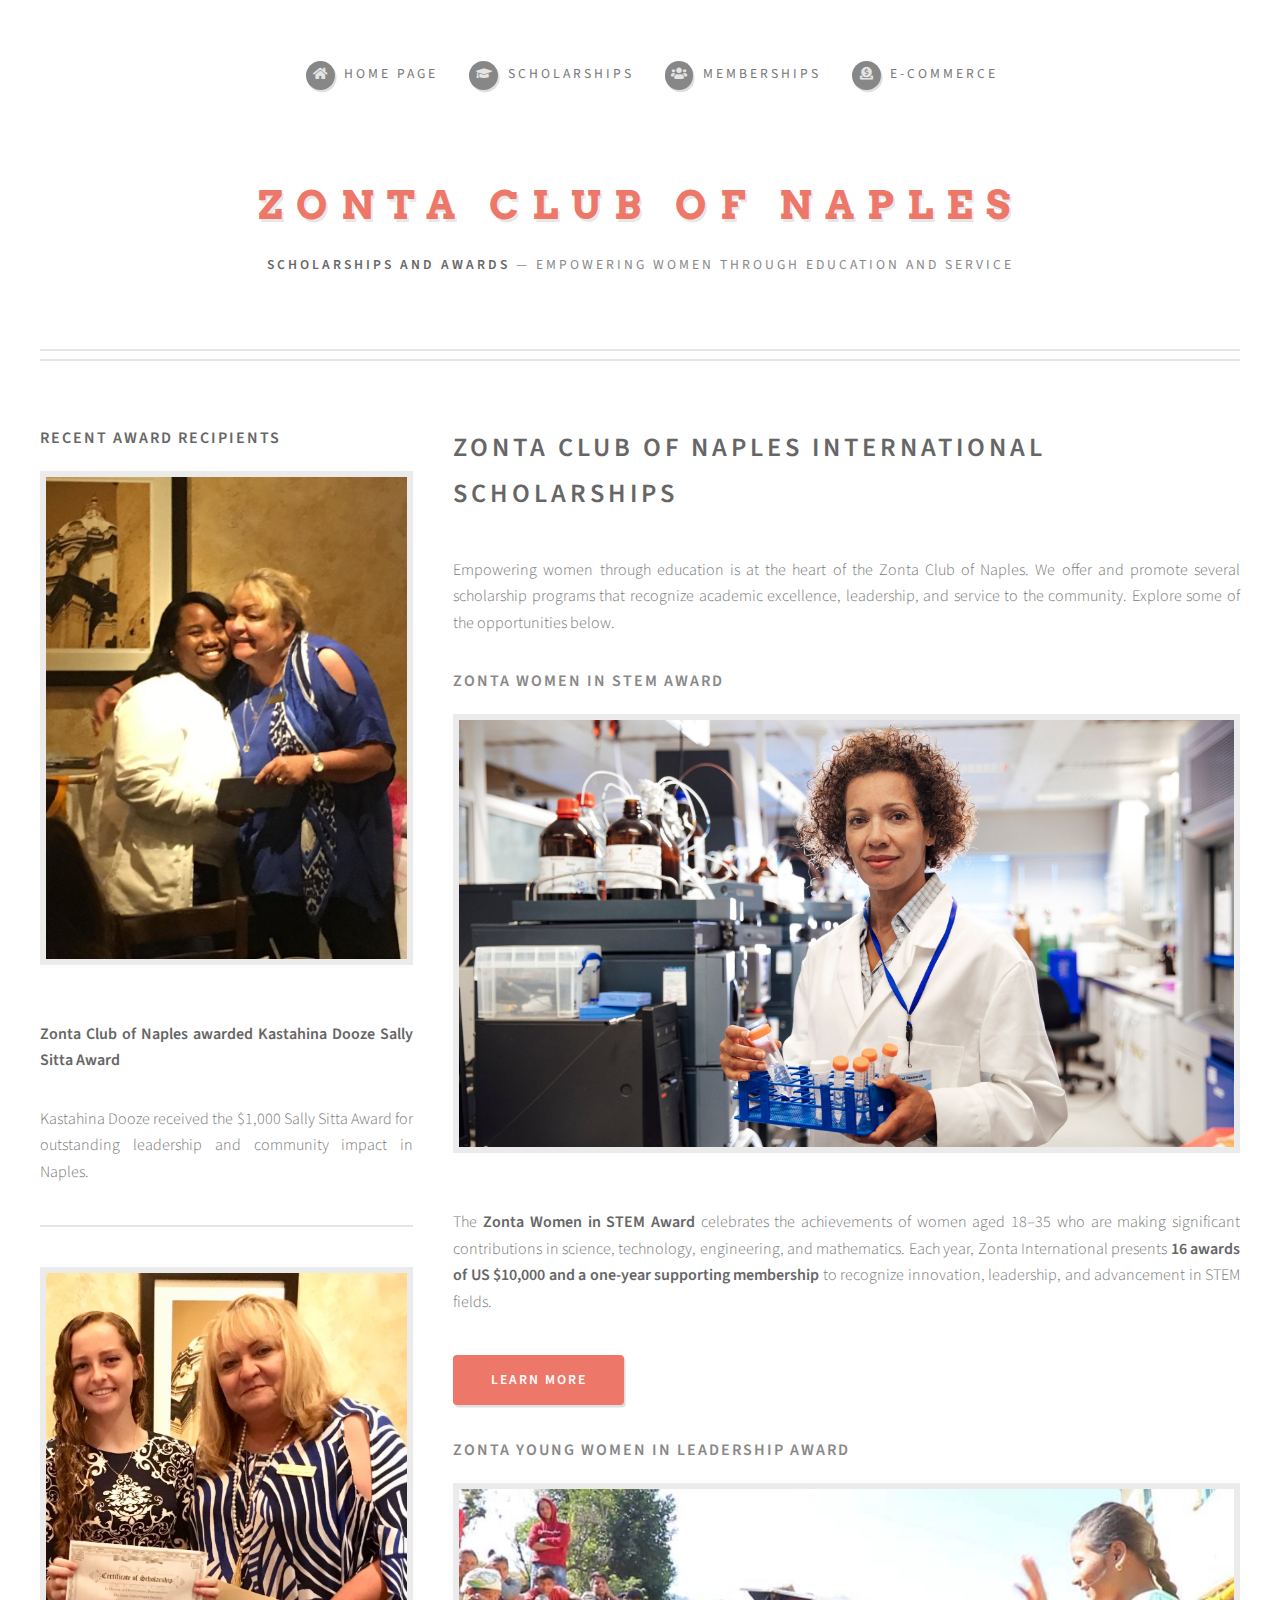
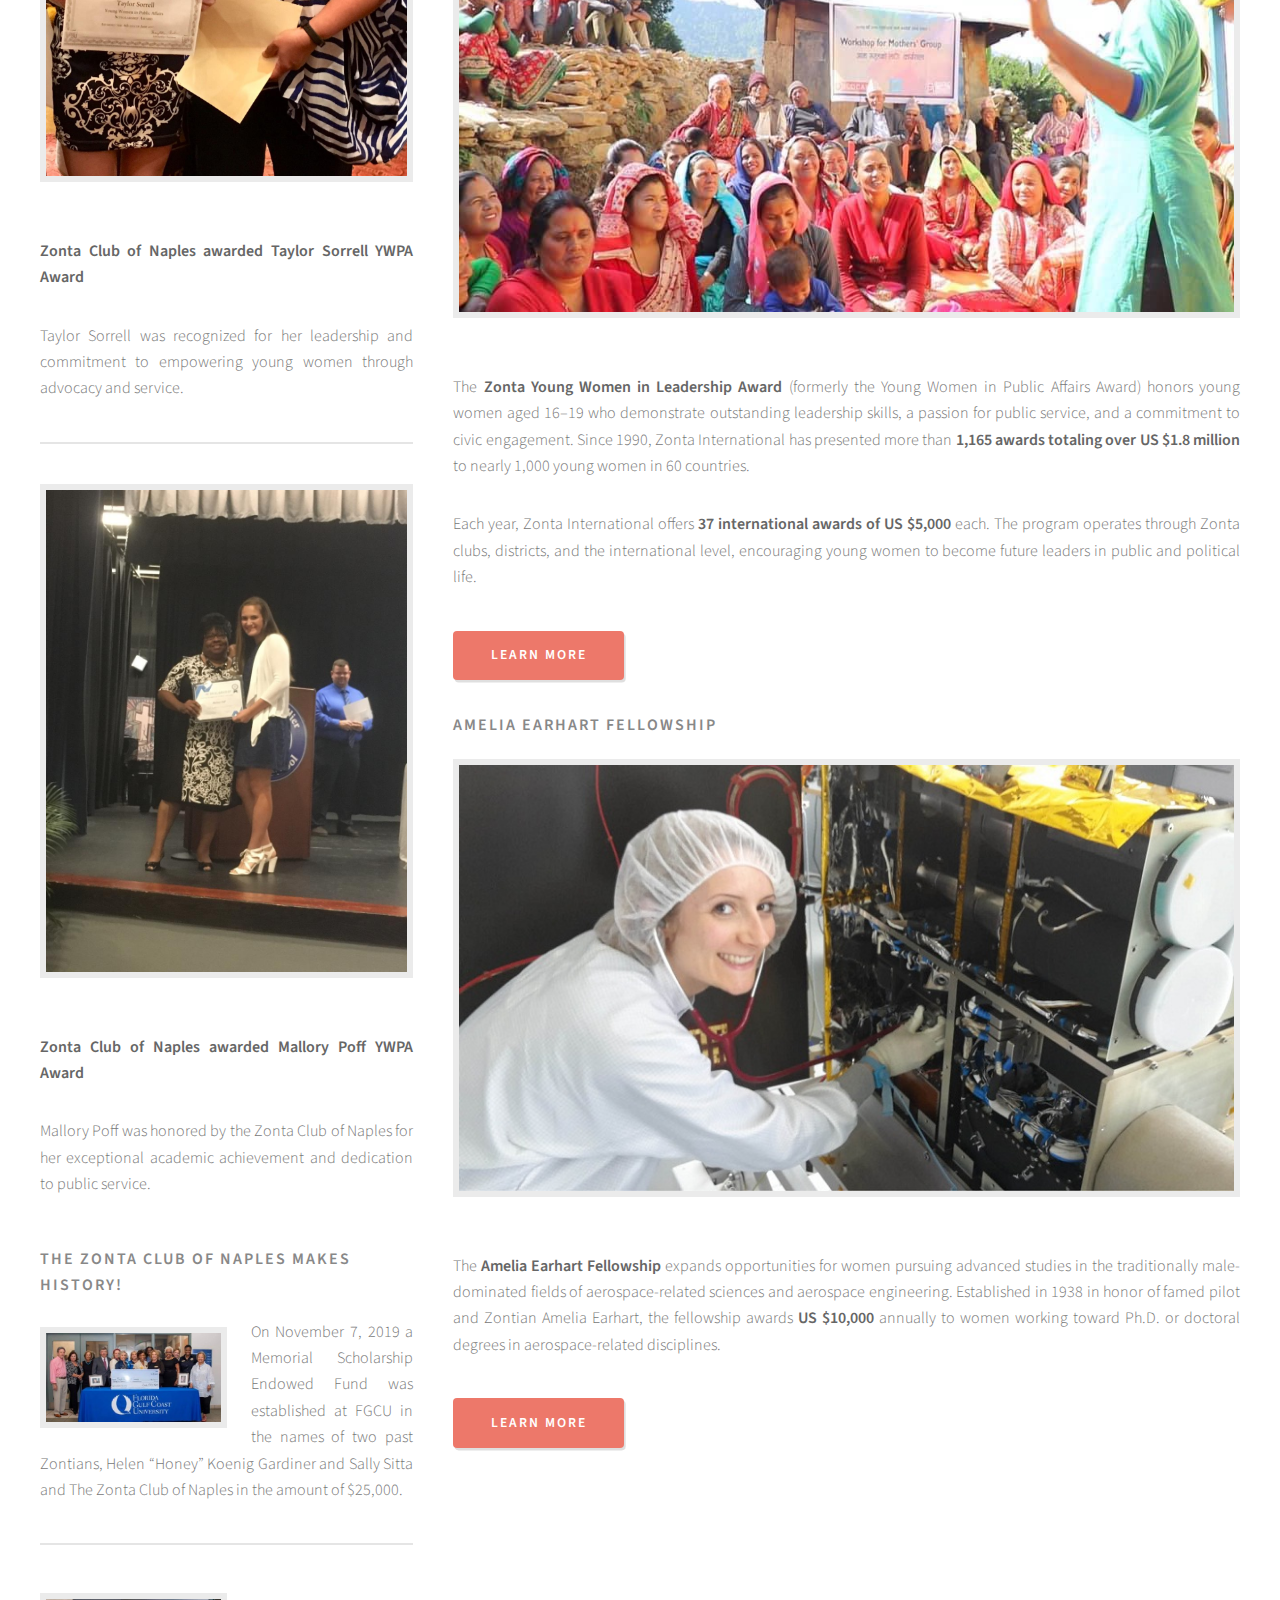
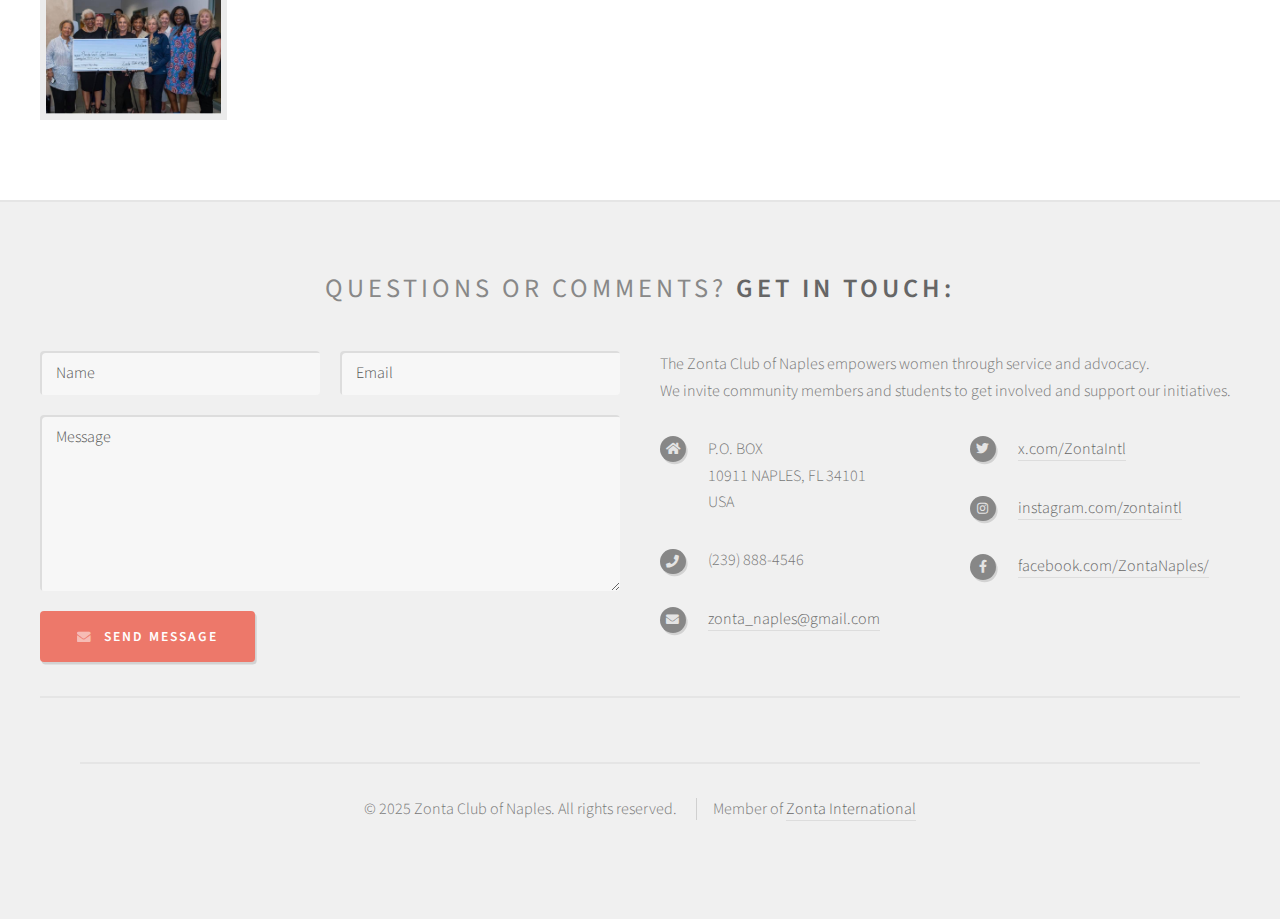
<file: html5up-strongly-typed/left-sidebar copy.html>
<!DOCTYPE HTML>
<!--
	Strongly Typed by HTML5 UP
	html5up.net | @ajlkn
	Free for personal and commercial use under the CCA 3.0 license (html5up.net/license)
-->
<html>

<head>
	<title>Zonta Club of Naples - Scholarships</title>
	<meta charset="utf-8" />
	<meta name="viewport" content="width=device-width, initial-scale=1, user-scalable=no" />
	<link rel="stylesheet" href="assets/css/main.css" />
</head>

<body class="left-sidebar is-preload">
	<div id="page-wrapper">

		<!-- Header -->
		<section id="header">
			<div class="container">

				<!-- Logo -->
				<h1 id="logo"><a href="index.html">Zonta Club of Naples</a></h1>
				<p><strong>Scholarships and Awards</strong> — Empowering Women Through Education and Service</p>

				<!-- Nav -->
				<nav id="nav">
					<ul>
						<li><a class="icon solid fa-home" href="index.html"><span>Home Page</span></a></li>
						<li><a class="icon solid fa-graduation-cap" href="left-sidebar.html"><span>Scholarships</span></a></li>
						<li><a class="icon solid fa-users" href="right-sidebar.html"><span>Memberships</span></a></li>
						<li><a class="icon solid fa-donate" href="no-sidebar.html"><span>E-Commerce</span></a></li>
					</ul>
				</nav>

			</div>
		</section>

		<!-- Main -->
		<section id="main">
			<div class="container">
				<div class="row">

					<!-- Sidebar -->
					<div id="sidebar" class="col-4 col-12-medium">

						<!-- Excerpts -->
						<section>
							<ul class="divided">
								<!-- Recent Award Recipients -->
								<!-- Excerpts -->
								<section>
									<header>
										<h3><strong>Recent Award Recipients</strong></h3>
									</header>

									<ul class="divided">

										<!-- Recipient 1 -->
										<li>
											<article class="box excerpt" style="text-align: center;">
												<a href="#" class="image featured">
													<img src="doozeSitta.jpg"
														alt="Kastahina Dooze Sally Sitta Award" />
												</a>
												<p><strong>Zonta Club of Naples awarded Kastahina Dooze Sally Sitta
														Award</strong></p>
												<p>Kastahina Dooze received the $1,000 Sally Sitta Award for outstanding
													leadership and community impact in Naples.</p>
											</article>
										</li>

										<!-- Recipient 2 -->
										<li>
											<article class="box excerpt" style="text-align: center;">
												<a href="#" class="image featured">
													<img src="taylorSorrellYPWA.jpeg"
														alt="Taylor Sorrell YWPA Award" />
												</a>
												<p><strong>Zonta Club of Naples awarded Taylor Sorrell YWPA
														Award</strong></p>
												<p>Taylor Sorrell was recognized for her leadership and commitment to
													empowering young women through advocacy and service.</p>
											</article>
										</li>

										<!-- Recipient 3 -->
										<li>
											<article class="box excerpt" style="text-align: center;">
												<a href="#" class="image featured">
													<img src="poffYPWA.jpg"
														alt="Mallory Poff YWPA Award" />
												</a>
												<p><strong>Zonta Club of Naples awarded Mallory Poff YWPA Award</strong>
												</p>
												<p>Mallory Poff was honored by the Zonta Club of Naples for her
													exceptional academic achievement and dedication to public service.
												</p>
											</article>
										</li>

									</ul>
								</section>

								<!-- Highlights -->
								<section>
									<ul class="divided">
										<li>
											<article class="box highlight">
												<header>
													<h3>THE ZONTA CLUB OF NAPLES MAKES HISTORY!</h3>
												</header>
												<a href="#" class="image left">
													<img src="fgcuTable.jpeg" />
												</a>
												<p>On November 7, 2019 a Memorial Scholarship Endowed Fund was
													established at FGCU in the names of two past Zontians, Helen “Honey”
													Koenig Gardiner and Sally Sitta and The Zonta Club of Naples in the
													amount of $25,000.</p>
											</article>
										</li>

										<li>
											<article class="box highlight">
												<a href="#" class="image left">
													<img src="fgcuCheck.jpeg"
														alt="Zonta FGCU Check Presentation" />
												</a>
											</article>
										</li>
									</ul>
								</section>


					</div>

					<!-- Content -->
					<div id="content" class="col-8 col-12-medium imp-medium">

						<!-- Post -->
						<article class="box post">
							<header>
								<h2><strong>Zonta Club of Naples International Scholarships</strong></h2>
							</header>

							<p>
								Empowering women through education is at the heart of the Zonta Club of Naples.
								We offer and promote several scholarship programs that recognize academic excellence,
								leadership, and service to the community. Explore some of the opportunities below.
							</p>

							<h3>Zonta Women in STEM Award</h3>
							<span class="image featured"><img src="WomenInSTEM.jpg"
									alt="Zonta Women in STEM Award" /></span>
							<p>The <strong>Zonta Women in STEM Award</strong> celebrates the achievements of women aged
								18–35 who are
								making significant contributions in science, technology, engineering, and mathematics.
								Each year, Zonta International presents <strong>16 awards of US $10,000 and a one-year
									supporting membership</strong> to recognize innovation, leadership, and advancement
								in STEM
								fields.</p>

							<ul class="actions">
								<li>
									<a href="https://www.zonta.org/Web/Web/Programs/Education/Zonta_Women_in_STEM_Award.aspx"
										class="button">
										Learn More
									</a>
								</li>
							</ul>


							<h3>Zonta Young Women in Leadership Award</h3>
							<span class="image featured"><img src="zontaLeadership.jpg"
									alt="Zonta Young Women in Leadership Award" /></span>
							<p>
								The <strong>Zonta Young Women in Leadership Award</strong> (formerly the Young Women in
								Public Affairs Award)
								honors young women aged 16–19 who demonstrate outstanding leadership skills, a passion
								for public service,
								and a commitment to civic engagement. Since 1990, Zonta International has presented more
								than
								<strong>1,165 awards totaling over US $1.8 million</strong> to nearly 1,000 young women
								in 60 countries.
							</p>
							<p>
								Each year, Zonta International offers <strong>37 international awards of US
									$5,000</strong> each. The program
								operates through Zonta clubs, districts, and the international level, encouraging young
								women to become
								future leaders in public and political life.
							</p>

							<ul class="actions">
								<li>
									<a href="https://www.zonta.org/Web/Web/Programs/Education/Zonta_Young_Women_in_Leadership_Award.aspx"
										class="button">
										Learn More
									</a>
								</li>
							</ul>

							<!-- Amelia Earhart Fellowship -->
							<h3>Amelia Earhart Fellowship</h3>
							<span class="image featured">
								<img src="ameliaAmelia.jpg" alt="Amelia Earhart Fellowship"
									style="max-width:auto; height:auto; display:block; margin:0 auto;" />

							</span>
							<p>
								The <strong>Amelia Earhart Fellowship</strong> expands opportunities for women pursuing
								advanced studies
								in the traditionally male-dominated fields of aerospace-related sciences and aerospace
								engineering.
								Established in 1938 in honor of famed pilot and Zontian Amelia Earhart, the fellowship
								awards
								<strong>US $10,000</strong> annually to women working toward Ph.D. or doctoral degrees
								in aerospace-related disciplines.
							</p>
							<ul class="actions">
								<li>
									<a href="https://www.zonta.org/Web/Web/Programs/Education/Amelia_Earhart_Fellowship.aspx"
										class="button">
										Learn More
									</a>
								</li>
							</ul>

						</article>

					</div>

				</div>
			</div>
		</section>

		<!-- Footer -->
		<section id="footer">
			<div class="container">
				<header>
					<h2>Questions or comments? <strong>Get in touch:</strong></h2>
				</header>
				<div class="row">
					<div class="col-6 col-12-medium">
						<section>
							<form method="post" action="#">
								<div class="row gtr-50">
									<div class="col-6 col-12-small">
										<input name="name" placeholder="Name" type="text" />
									</div>
									<div class="col-6 col-12-small">
										<input name="email" placeholder="Email" type="text" />
									</div>
									<div class="col-12">
										<textarea name="message" placeholder="Message"></textarea>
									</div>
									<div class="col-12">
										<a href="#" class="form-button-submit button icon solid fa-envelope">Send
											Message</a>
									</div>
								</div>
							</form>
						</section>
					</div>
					<div class="col-6 col-12-medium">
						<section>
							<p>
								The Zonta Club of Naples empowers women through service and advocacy.<br>
								We invite community members and students to get involved and support our initiatives.
							</p>



							<div class="row">
								<div class="col-6 col-12-small">
									<ul class="icons">
										<li class="icon solid fa-home">
											P.O. BOX<br />
											10911 NAPLES, FL 34101<br />
											USA
										</li>
										<li class="icon solid fa-phone">
											(239) 888-4546
										</li>
										<li class="icon solid fa-envelope">
											<a href="mailto:zonta_naples@gmail.com">zonta_naples@gmail.com</a>
										</li>
									</ul>
								</div>
								<div class="col-6 col-12-small">
									<ul class="icons">
										<li class="icon brands fa-twitter">
											<a href="https://x.com/ZontaIntl" target="_blank">x.com/ZontaIntl</a>
										</li>
										<li class="icon brands fa-instagram">
											<a href="https://instagram.com/zontaintl"
												target="_blank">instagram.com/zontaintl</a>
										</li>
										<li class="icon brands fa-facebook-f">
											<a href="https://facebook.com/ZontaNaples/"
												target="_blank">facebook.com/ZontaNaples/</a>
										</li>
									</ul>
								</div>
							</div>
						</section>
					</div>
				</div>
			</div>
			<div id="copyright" class="container">
				<ul class="links">
					<div id="copyright" class="container">
						<ul class="links">
							<li>&copy; 2025 Zonta Club of Naples. All rights reserved.</li>
							<li>Member of <a href="https://zonta.org" target="_blank">Zonta International</a></li>
						</ul>
					</div>

				</ul>
			</div>
		</section>

	</div>

	<!-- Scripts -->
	<script src="assets/js/jquery.min.js"></script>
	<script src="assets/js/jquery.dropotron.min.js"></script>
	<script src="assets/js/browser.min.js"></script>
	<script src="assets/js/breakpoints.min.js"></script>
	<script src="assets/js/util.js"></script>
	<script src="assets/js/main.js"></script>

</body>

</html>
</file>
<file: html5up-strongly-typed/assets/css/main.css>
@import url("fontawesome-all.min.css");
@import url("https://fonts.googleapis.com/css?family=Source+Sans+Pro:300,400,600|Arvo:700");

/*
	Strongly Typed by HTML5 UP
	html5up.net | @ajlkn
	Free for personal and commercial use under the CCA 3.0 license (html5up.net/license)
*/

html, body, div, span, applet, object,
iframe, h1, h2, h3, h4, h5, h6, p, blockquote,
pre, a, abbr, acronym, address, big, cite,
code, del, dfn, em, img, ins, kbd, q, s, samp,
small, strike, strong, sub, sup, tt, var, b,
u, i, center, dl, dt, dd, ol, ul, li, fieldset,
form, label, legend, table, caption, tbody,
tfoot, thead, tr, th, td, article, aside,
canvas, details, embed, figure, figcaption,
footer, header, hgroup, menu, nav, output, ruby,
section, summary, time, mark, audio, video {
	margin: 0;
	padding: 0;
	border: 0;
	font-size: 100%;
	font: inherit;
	vertical-align: baseline;}

article, aside, details, figcaption, figure,
footer, header, hgroup, menu, nav, section {
	display: block;}

body {
	line-height: 1;
}

ol, ul {
	list-style: none;
}

blockquote, q {
	quotes: none;
}

	blockquote:before, blockquote:after, q:before, q:after {
		content: '';
		content: none;
	}

table {
	border-collapse: collapse;
	border-spacing: 0;
}

body {
	-webkit-text-size-adjust: none;
}

mark {
	background-color: transparent;
	color: inherit;
}

input::-moz-focus-inner {
	border: 0;
	padding: 0;
}

input, select, textarea {
	-moz-appearance: none;
	-webkit-appearance: none;
	-ms-appearance: none;
	appearance: none;
}

/* Basic */

	html {
		box-sizing: border-box;
	}

	*, *:before, *:after {
		box-sizing: inherit;
	}

	body {
		background: #f0f0f0;
	}

		body.is-preload *, body.is-preload *:before, body.is-preload *:after {
			-moz-animation: none !important;
			-webkit-animation: none !important;
			-ms-animation: none !important;
			animation: none !important;
			-moz-transition: none !important;
			-webkit-transition: none !important;
			-ms-transition: none !important;
			transition: none !important;
		}

	body, input, textarea, select {
		font-family: 'Source Sans Pro';
		font-weight: 300;
		color: #777;
		line-height: 1.65em;
		font-size: 15pt;
	}

	h1, h2, h3, h4, h5, h6 {
		font-weight: 600;
		text-transform: uppercase;
		color: #888;
	}

	h1 a, h2 a, h3 a, h4 a, h5 a, h6 a {
		color: inherit;
		text-decoration: none;
		border: 0;
	}

	h2 {
		font-size: 1.65em;
		font-weight: 400;
		letter-spacing: 4px;
		margin: 0 0 1.5em 0;
		line-height: 1.75em;
	}

	h3 {
		font-size: 1em;
		letter-spacing: 2px;
		margin: 0 0 1.25em 0;
	}

	a {
		-moz-transition: color 0.25s ease-in-out, border-bottom-color 0.25s ease-in-out;
		-webkit-transition: color 0.25s ease-in-out, border-bottom-color 0.25s ease-in-out;
		-ms-transition: color 0.25s ease-in-out, border-bottom-color 0.25s ease-in-out;
		transition: color 0.25s ease-in-out, border-bottom-color 0.25s ease-in-out;
		color: #666;
		text-decoration: none;
		border-bottom: solid 1px #ddd;
	}

		a strong {
			-moz-transition: color 0.25s ease-in-out, border-bottom-color 0.25s ease-in-out;
			-webkit-transition: color 0.25s ease-in-out, border-bottom-color 0.25s ease-in-out;
			-ms-transition: color 0.25s ease-in-out, border-bottom-color 0.25s ease-in-out;
			transition: color 0.25s ease-in-out, border-bottom-color 0.25s ease-in-out;
		}

		a:hover {
			color: #ed786a;
			border-bottom-color: rgba(255, 255, 255, 0);
		}

			a:hover strong {
				color: #ed786a;
			}

	strong, b {
		font-weight: 600;
		color: #666;
	}

	em, i {
		font-style: italic;
	}

	sub {
		position: relative;
		top: 0.5em;
		font-size: 0.8em;
	}

	sup {
		position: relative;
		top: -0.5em;
		font-size: 0.8em;
	}

	hr {
		border: 0;
		border-top: solid 1px #ddd;
	}

	blockquote {
		border-left: solid 0.5em #ddd;
		padding: 1em 0 1em 2em;
		font-style: italic;
	}

	p {
		text-align: justify;
		margin-bottom: 2em;
	}

	ul, ol, dl, table, blockquote {
		margin-bottom: 2em;
	}

	br.clear {
		clear: both;
	}

/* Container */

	.container {
		margin: 0 auto;
		max-width: 100%;
		width: 70em;
	}

		@media screen and (max-width: 1680px) {

			.container {
				width: 68em;
			}

		}

		@media screen and (max-width: 1280px) {

			.container {
				width: calc(100% - 80px);
			}

		}

		@media screen and (max-width: 980px) {

			.container {
				width: calc(100% - 100px);
			}

		}

		@media screen and (max-width: 736px) {

			.container {
				width: calc(100% - 40px);
			}

		}

/* Row */

	.row {
		display: flex;
		flex-wrap: wrap;
		box-sizing: border-box;
		align-items: stretch;
	}

		.row > * {
			box-sizing: border-box;
		}

		.row.gtr-uniform > * > :last-child {
			margin-bottom: 0;
		}

		.row.aln-left {
			justify-content: flex-start;
		}

		.row.aln-center {
			justify-content: center;
		}

		.row.aln-right {
			justify-content: flex-end;
		}

		.row.aln-top {
			align-items: flex-start;
		}

		.row.aln-middle {
			align-items: center;
		}

		.row.aln-bottom {
			align-items: flex-end;
		}

		.row > .imp {
			order: -1;
		}

		.row > .col-1 {
			width: 8.33333%;
		}

		.row > .off-1 {
			margin-left: 8.33333%;
		}

		.row > .col-2 {
			width: 16.66667%;
		}

		.row > .off-2 {
			margin-left: 16.66667%;
		}

		.row > .col-3 {
			width: 25%;
		}

		.row > .off-3 {
			margin-left: 25%;
		}

		.row > .col-4 {
			width: 33.33333%;
		}

		.row > .off-4 {
			margin-left: 33.33333%;
		}

		.row > .col-5 {
			width: 41.66667%;
		}

		.row > .off-5 {
			margin-left: 41.66667%;
		}

		.row > .col-6 {
			width: 50%;
		}

		.row > .off-6 {
			margin-left: 50%;
		}

		.row > .col-7 {
			width: 58.33333%;
		}

		.row > .off-7 {
			margin-left: 58.33333%;
		}

		.row > .col-8 {
			width: 66.66667%;
		}

		.row > .off-8 {
			margin-left: 66.66667%;
		}

		.row > .col-9 {
			width: 75%;
		}

		.row > .off-9 {
			margin-left: 75%;
		}

		.row > .col-10 {
			width: 83.33333%;
		}

		.row > .off-10 {
			margin-left: 83.33333%;
		}

		.row > .col-11 {
			width: 91.66667%;
		}

		.row > .off-11 {
			margin-left: 91.66667%;
		}

		.row > .col-12 {
			width: 100%;
		}

		.row > .off-12 {
			margin-left: 100%;
		}

		.row.gtr-0 {
			margin-top: 0px;
			margin-left: 0px;
		}

			.row.gtr-0 > * {
				padding: 0px 0 0 0px;
			}

			.row.gtr-0.gtr-uniform {
				margin-top: 0px;
			}

				.row.gtr-0.gtr-uniform > * {
					padding-top: 0px;
				}

		.row.gtr-25 {
			margin-top: -12.5px;
			margin-left: -12.5px;
		}

			.row.gtr-25 > * {
				padding: 12.5px 0 0 12.5px;
			}

			.row.gtr-25.gtr-uniform {
				margin-top: -12.5px;
			}

				.row.gtr-25.gtr-uniform > * {
					padding-top: 12.5px;
				}

		.row.gtr-50 {
			margin-top: -25px;
			margin-left: -25px;
		}

			.row.gtr-50 > * {
				padding: 25px 0 0 25px;
			}

			.row.gtr-50.gtr-uniform {
				margin-top: -25px;
			}

				.row.gtr-50.gtr-uniform > * {
					padding-top: 25px;
				}

		.row {
			margin-top: -50px;
			margin-left: -50px;
		}

			.row > * {
				padding: 50px 0 0 50px;
			}

			.row.gtr-uniform {
				margin-top: -50px;
			}

				.row.gtr-uniform > * {
					padding-top: 50px;
				}

		.row.gtr-150 {
			margin-top: -75px;
			margin-left: -75px;
		}

			.row.gtr-150 > * {
				padding: 75px 0 0 75px;
			}

			.row.gtr-150.gtr-uniform {
				margin-top: -75px;
			}

				.row.gtr-150.gtr-uniform > * {
					padding-top: 75px;
				}

		.row.gtr-200 {
			margin-top: -100px;
			margin-left: -100px;
		}

			.row.gtr-200 > * {
				padding: 100px 0 0 100px;
			}

			.row.gtr-200.gtr-uniform {
				margin-top: -100px;
			}

				.row.gtr-200.gtr-uniform > * {
					padding-top: 100px;
				}

		@media screen and (max-width: 1680px) {

			.row {
				display: flex;
				flex-wrap: wrap;
				box-sizing: border-box;
				align-items: stretch;
			}

				.row > * {
					box-sizing: border-box;
				}

				.row.gtr-uniform > * > :last-child {
					margin-bottom: 0;
				}

				.row.aln-left {
					justify-content: flex-start;
				}

				.row.aln-center {
					justify-content: center;
				}

				.row.aln-right {
					justify-content: flex-end;
				}

				.row.aln-top {
					align-items: flex-start;
				}

				.row.aln-middle {
					align-items: center;
				}

				.row.aln-bottom {
					align-items: flex-end;
				}

				.row > .imp-xlarge {
					order: -1;
				}

				.row > .col-1-xlarge {
					width: 8.33333%;
				}

				.row > .off-1-xlarge {
					margin-left: 8.33333%;
				}

				.row > .col-2-xlarge {
					width: 16.66667%;
				}

				.row > .off-2-xlarge {
					margin-left: 16.66667%;
				}

				.row > .col-3-xlarge {
					width: 25%;
				}

				.row > .off-3-xlarge {
					margin-left: 25%;
				}

				.row > .col-4-xlarge {
					width: 33.33333%;
				}

				.row > .off-4-xlarge {
					margin-left: 33.33333%;
				}

				.row > .col-5-xlarge {
					width: 41.66667%;
				}

				.row > .off-5-xlarge {
					margin-left: 41.66667%;
				}

				.row > .col-6-xlarge {
					width: 50%;
				}

				.row > .off-6-xlarge {
					margin-left: 50%;
				}

				.row > .col-7-xlarge {
					width: 58.33333%;
				}

				.row > .off-7-xlarge {
					margin-left: 58.33333%;
				}

				.row > .col-8-xlarge {
					width: 66.66667%;
				}

				.row > .off-8-xlarge {
					margin-left: 66.66667%;
				}

				.row > .col-9-xlarge {
					width: 75%;
				}

				.row > .off-9-xlarge {
					margin-left: 75%;
				}

				.row > .col-10-xlarge {
					width: 83.33333%;
				}

				.row > .off-10-xlarge {
					margin-left: 83.33333%;
				}

				.row > .col-11-xlarge {
					width: 91.66667%;
				}

				.row > .off-11-xlarge {
					margin-left: 91.66667%;
				}

				.row > .col-12-xlarge {
					width: 100%;
				}

				.row > .off-12-xlarge {
					margin-left: 100%;
				}

				.row.gtr-0 {
					margin-top: 0px;
					margin-left: 0px;
				}

					.row.gtr-0 > * {
						padding: 0px 0 0 0px;
					}

					.row.gtr-0.gtr-uniform {
						margin-top: 0px;
					}

						.row.gtr-0.gtr-uniform > * {
							padding-top: 0px;
						}

				.row.gtr-25 {
					margin-top: -12.5px;
					margin-left: -12.5px;
				}

					.row.gtr-25 > * {
						padding: 12.5px 0 0 12.5px;
					}

					.row.gtr-25.gtr-uniform {
						margin-top: -12.5px;
					}

						.row.gtr-25.gtr-uniform > * {
							padding-top: 12.5px;
						}

				.row.gtr-50 {
					margin-top: -25px;
					margin-left: -25px;
				}

					.row.gtr-50 > * {
						padding: 25px 0 0 25px;
					}

					.row.gtr-50.gtr-uniform {
						margin-top: -25px;
					}

						.row.gtr-50.gtr-uniform > * {
							padding-top: 25px;
						}

				.row {
					margin-top: -50px;
					margin-left: -50px;
				}

					.row > * {
						padding: 50px 0 0 50px;
					}

					.row.gtr-uniform {
						margin-top: -50px;
					}

						.row.gtr-uniform > * {
							padding-top: 50px;
						}

				.row.gtr-150 {
					margin-top: -75px;
					margin-left: -75px;
				}

					.row.gtr-150 > * {
						padding: 75px 0 0 75px;
					}

					.row.gtr-150.gtr-uniform {
						margin-top: -75px;
					}

						.row.gtr-150.gtr-uniform > * {
							padding-top: 75px;
						}

				.row.gtr-200 {
					margin-top: -100px;
					margin-left: -100px;
				}

					.row.gtr-200 > * {
						padding: 100px 0 0 100px;
					}

					.row.gtr-200.gtr-uniform {
						margin-top: -100px;
					}

						.row.gtr-200.gtr-uniform > * {
							padding-top: 100px;
						}

		}

		@media screen and (max-width: 1280px) {

			.row {
				display: flex;
				flex-wrap: wrap;
				box-sizing: border-box;
				align-items: stretch;
			}

				.row > * {
					box-sizing: border-box;
				}

				.row.gtr-uniform > * > :last-child {
					margin-bottom: 0;
				}

				.row.aln-left {
					justify-content: flex-start;
				}

				.row.aln-center {
					justify-content: center;
				}

				.row.aln-right {
					justify-content: flex-end;
				}

				.row.aln-top {
					align-items: flex-start;
				}

				.row.aln-middle {
					align-items: center;
				}

				.row.aln-bottom {
					align-items: flex-end;
				}

				.row > .imp-large {
					order: -1;
				}

				.row > .col-1-large {
					width: 8.33333%;
				}

				.row > .off-1-large {
					margin-left: 8.33333%;
				}

				.row > .col-2-large {
					width: 16.66667%;
				}

				.row > .off-2-large {
					margin-left: 16.66667%;
				}

				.row > .col-3-large {
					width: 25%;
				}

				.row > .off-3-large {
					margin-left: 25%;
				}

				.row > .col-4-large {
					width: 33.33333%;
				}

				.row > .off-4-large {
					margin-left: 33.33333%;
				}

				.row > .col-5-large {
					width: 41.66667%;
				}

				.row > .off-5-large {
					margin-left: 41.66667%;
				}

				.row > .col-6-large {
					width: 50%;
				}

				.row > .off-6-large {
					margin-left: 50%;
				}

				.row > .col-7-large {
					width: 58.33333%;
				}

				.row > .off-7-large {
					margin-left: 58.33333%;
				}

				.row > .col-8-large {
					width: 66.66667%;
				}

				.row > .off-8-large {
					margin-left: 66.66667%;
				}

				.row > .col-9-large {
					width: 75%;
				}

				.row > .off-9-large {
					margin-left: 75%;
				}

				.row > .col-10-large {
					width: 83.33333%;
				}

				.row > .off-10-large {
					margin-left: 83.33333%;
				}

				.row > .col-11-large {
					width: 91.66667%;
				}

				.row > .off-11-large {
					margin-left: 91.66667%;
				}

				.row > .col-12-large {
					width: 100%;
				}

				.row > .off-12-large {
					margin-left: 100%;
				}

				.row.gtr-0 {
					margin-top: 0px;
					margin-left: 0px;
				}

					.row.gtr-0 > * {
						padding: 0px 0 0 0px;
					}

					.row.gtr-0.gtr-uniform {
						margin-top: 0px;
					}

						.row.gtr-0.gtr-uniform > * {
							padding-top: 0px;
						}

				.row.gtr-25 {
					margin-top: -10px;
					margin-left: -10px;
				}

					.row.gtr-25 > * {
						padding: 10px 0 0 10px;
					}

					.row.gtr-25.gtr-uniform {
						margin-top: -10px;
					}

						.row.gtr-25.gtr-uniform > * {
							padding-top: 10px;
						}

				.row.gtr-50 {
					margin-top: -20px;
					margin-left: -20px;
				}

					.row.gtr-50 > * {
						padding: 20px 0 0 20px;
					}

					.row.gtr-50.gtr-uniform {
						margin-top: -20px;
					}

						.row.gtr-50.gtr-uniform > * {
							padding-top: 20px;
						}

				.row {
					margin-top: -40px;
					margin-left: -40px;
				}

					.row > * {
						padding: 40px 0 0 40px;
					}

					.row.gtr-uniform {
						margin-top: -40px;
					}

						.row.gtr-uniform > * {
							padding-top: 40px;
						}

				.row.gtr-150 {
					margin-top: -60px;
					margin-left: -60px;
				}

					.row.gtr-150 > * {
						padding: 60px 0 0 60px;
					}

					.row.gtr-150.gtr-uniform {
						margin-top: -60px;
					}

						.row.gtr-150.gtr-uniform > * {
							padding-top: 60px;
						}

				.row.gtr-200 {
					margin-top: -80px;
					margin-left: -80px;
				}

					.row.gtr-200 > * {
						padding: 80px 0 0 80px;
					}

					.row.gtr-200.gtr-uniform {
						margin-top: -80px;
					}

						.row.gtr-200.gtr-uniform > * {
							padding-top: 80px;
						}

		}

		@media screen and (max-width: 980px) {

			.row {
				display: flex;
				flex-wrap: wrap;
				box-sizing: border-box;
				align-items: stretch;
			}

				.row > * {
					box-sizing: border-box;
				}

				.row.gtr-uniform > * > :last-child {
					margin-bottom: 0;
				}

				.row.aln-left {
					justify-content: flex-start;
				}

				.row.aln-center {
					justify-content: center;
				}

				.row.aln-right {
					justify-content: flex-end;
				}

				.row.aln-top {
					align-items: flex-start;
				}

				.row.aln-middle {
					align-items: center;
				}

				.row.aln-bottom {
					align-items: flex-end;
				}

				.row > .imp-medium {
					order: -1;
				}

				.row > .col-1-medium {
					width: 8.33333%;
				}

				.row > .off-1-medium {
					margin-left: 8.33333%;
				}

				.row > .col-2-medium {
					width: 16.66667%;
				}

				.row > .off-2-medium {
					margin-left: 16.66667%;
				}

				.row > .col-3-medium {
					width: 25%;
				}

				.row > .off-3-medium {
					margin-left: 25%;
				}

				.row > .col-4-medium {
					width: 33.33333%;
				}

				.row > .off-4-medium {
					margin-left: 33.33333%;
				}

				.row > .col-5-medium {
					width: 41.66667%;
				}

				.row > .off-5-medium {
					margin-left: 41.66667%;
				}

				.row > .col-6-medium {
					width: 50%;
				}

				.row > .off-6-medium {
					margin-left: 50%;
				}

				.row > .col-7-medium {
					width: 58.33333%;
				}

				.row > .off-7-medium {
					margin-left: 58.33333%;
				}

				.row > .col-8-medium {
					width: 66.66667%;
				}

				.row > .off-8-medium {
					margin-left: 66.66667%;
				}

				.row > .col-9-medium {
					width: 75%;
				}

				.row > .off-9-medium {
					margin-left: 75%;
				}

				.row > .col-10-medium {
					width: 83.33333%;
				}

				.row > .off-10-medium {
					margin-left: 83.33333%;
				}

				.row > .col-11-medium {
					width: 91.66667%;
				}

				.row > .off-11-medium {
					margin-left: 91.66667%;
				}

				.row > .col-12-medium {
					width: 100%;
				}

				.row > .off-12-medium {
					margin-left: 100%;
				}

				.row.gtr-0 {
					margin-top: 0px;
					margin-left: 0px;
				}

					.row.gtr-0 > * {
						padding: 0px 0 0 0px;
					}

					.row.gtr-0.gtr-uniform {
						margin-top: 0px;
					}

						.row.gtr-0.gtr-uniform > * {
							padding-top: 0px;
						}

				.row.gtr-25 {
					margin-top: -12.5px;
					margin-left: -12.5px;
				}

					.row.gtr-25 > * {
						padding: 12.5px 0 0 12.5px;
					}

					.row.gtr-25.gtr-uniform {
						margin-top: -12.5px;
					}

						.row.gtr-25.gtr-uniform > * {
							padding-top: 12.5px;
						}

				.row.gtr-50 {
					margin-top: -25px;
					margin-left: -25px;
				}

					.row.gtr-50 > * {
						padding: 25px 0 0 25px;
					}

					.row.gtr-50.gtr-uniform {
						margin-top: -25px;
					}

						.row.gtr-50.gtr-uniform > * {
							padding-top: 25px;
						}

				.row {
					margin-top: -50px;
					margin-left: -50px;
				}

					.row > * {
						padding: 50px 0 0 50px;
					}

					.row.gtr-uniform {
						margin-top: -50px;
					}

						.row.gtr-uniform > * {
							padding-top: 50px;
						}

				.row.gtr-150 {
					margin-top: -75px;
					margin-left: -75px;
				}

					.row.gtr-150 > * {
						padding: 75px 0 0 75px;
					}

					.row.gtr-150.gtr-uniform {
						margin-top: -75px;
					}

						.row.gtr-150.gtr-uniform > * {
							padding-top: 75px;
						}

				.row.gtr-200 {
					margin-top: -100px;
					margin-left: -100px;
				}

					.row.gtr-200 > * {
						padding: 100px 0 0 100px;
					}

					.row.gtr-200.gtr-uniform {
						margin-top: -100px;
					}

						.row.gtr-200.gtr-uniform > * {
							padding-top: 100px;
						}

		}

		@media screen and (max-width: 736px) {

			.row {
				display: flex;
				flex-wrap: wrap;
				box-sizing: border-box;
				align-items: stretch;
			}

				.row > * {
					box-sizing: border-box;
				}

				.row.gtr-uniform > * > :last-child {
					margin-bottom: 0;
				}

				.row.aln-left {
					justify-content: flex-start;
				}

				.row.aln-center {
					justify-content: center;
				}

				.row.aln-right {
					justify-content: flex-end;
				}

				.row.aln-top {
					align-items: flex-start;
				}

				.row.aln-middle {
					align-items: center;
				}

				.row.aln-bottom {
					align-items: flex-end;
				}

				.row > .imp-small {
					order: -1;
				}

				.row > .col-1-small {
					width: 8.33333%;
				}

				.row > .off-1-small {
					margin-left: 8.33333%;
				}

				.row > .col-2-small {
					width: 16.66667%;
				}

				.row > .off-2-small {
					margin-left: 16.66667%;
				}

				.row > .col-3-small {
					width: 25%;
				}

				.row > .off-3-small {
					margin-left: 25%;
				}

				.row > .col-4-small {
					width: 33.33333%;
				}

				.row > .off-4-small {
					margin-left: 33.33333%;
				}

				.row > .col-5-small {
					width: 41.66667%;
				}

				.row > .off-5-small {
					margin-left: 41.66667%;
				}

				.row > .col-6-small {
					width: 50%;
				}

				.row > .off-6-small {
					margin-left: 50%;
				}

				.row > .col-7-small {
					width: 58.33333%;
				}

				.row > .off-7-small {
					margin-left: 58.33333%;
				}

				.row > .col-8-small {
					width: 66.66667%;
				}

				.row > .off-8-small {
					margin-left: 66.66667%;
				}

				.row > .col-9-small {
					width: 75%;
				}

				.row > .off-9-small {
					margin-left: 75%;
				}

				.row > .col-10-small {
					width: 83.33333%;
				}

				.row > .off-10-small {
					margin-left: 83.33333%;
				}

				.row > .col-11-small {
					width: 91.66667%;
				}

				.row > .off-11-small {
					margin-left: 91.66667%;
				}

				.row > .col-12-small {
					width: 100%;
				}

				.row > .off-12-small {
					margin-left: 100%;
				}

				.row.gtr-0 {
					margin-top: 0px;
					margin-left: 0px;
				}

					.row.gtr-0 > * {
						padding: 0px 0 0 0px;
					}

					.row.gtr-0.gtr-uniform {
						margin-top: 0px;
					}

						.row.gtr-0.gtr-uniform > * {
							padding-top: 0px;
						}

				.row.gtr-25 {
					margin-top: -7.5px;
					margin-left: -7.5px;
				}

					.row.gtr-25 > * {
						padding: 7.5px 0 0 7.5px;
					}

					.row.gtr-25.gtr-uniform {
						margin-top: -7.5px;
					}

						.row.gtr-25.gtr-uniform > * {
							padding-top: 7.5px;
						}

				.row.gtr-50 {
					margin-top: -15px;
					margin-left: -15px;
				}

					.row.gtr-50 > * {
						padding: 15px 0 0 15px;
					}

					.row.gtr-50.gtr-uniform {
						margin-top: -15px;
					}

						.row.gtr-50.gtr-uniform > * {
							padding-top: 15px;
						}

				.row {
					margin-top: -30px;
					margin-left: -30px;
				}

					.row > * {
						padding: 30px 0 0 30px;
					}

					.row.gtr-uniform {
						margin-top: -30px;
					}

						.row.gtr-uniform > * {
							padding-top: 30px;
						}

				.row.gtr-150 {
					margin-top: -45px;
					margin-left: -45px;
				}

					.row.gtr-150 > * {
						padding: 45px 0 0 45px;
					}

					.row.gtr-150.gtr-uniform {
						margin-top: -45px;
					}

						.row.gtr-150.gtr-uniform > * {
							padding-top: 45px;
						}

				.row.gtr-200 {
					margin-top: -60px;
					margin-left: -60px;
				}

					.row.gtr-200 > * {
						padding: 60px 0 0 60px;
					}

					.row.gtr-200.gtr-uniform {
						margin-top: -60px;
					}

						.row.gtr-200.gtr-uniform > * {
							padding-top: 60px;
						}

		}

/* Sections/Article */

	section, article {
		margin-bottom: 3em;
	}

	section > :last-child,
	article > :last-child,
	section:last-child,
	article:last-child {
		margin-bottom: 0;
	}

/* Image */

	.image {
		-moz-transition: opacity 0.25s ease-in-out;
		-webkit-transition: opacity 0.25s ease-in-out;
		-ms-transition: opacity 0.25s ease-in-out;
		transition: opacity 0.25s ease-in-out;
		display: inline-block;
		border: solid 6px #ebebeb !important;
	}

		.image:hover {
			opacity: 0.9;
		}

		.image img {
			display: block;
			width: 100%;
		}

		.image.fit {
			display: block;
			width: 100%;
		}

		.image.featured {
			display: block;
			width: 100%;
			margin: 0 0 3.5em 0;
		}

		.image.left {
			float: left;
			margin: 0 1.5em 1.5em 0;
			position: relative;
			top: 0.5em;
		}

		.image.centered {
			display: block;
			margin: 0 0 2em 0;
		}

			.image.centered img {
				margin: 0 auto;
				width: auto;
			}

/* List */

	ul {
		list-style: disc;
		padding-left: 1em;
	}

		ul li {
			padding-left: 0.5em;
			margin: 0.75em 0 0.75em 0;
		}

			ul li:first-child {
				margin-top: 0;
			}

	ol {
		list-style: decimal;
		padding-left: 1em;
	}

		ol li {
			padding-left: 0.5em;
			margin: 0.75em 0 0.75em 0;
		}

			ol li:first-child {
				margin-top: 0;
			}

/* Links */

	ul.links {
		list-style: none;
		padding-left: 0;
	}

		ul.links li {
			display: inline;
			border-left: solid 1px #d0d0d0;
			padding-left: 1em;
			margin: 0 0 0 1em;
		}

			ul.links li:first-child {
				margin-left: 0;
				padding-left: 0;
				border-left: 0;
			}

/* Actions */

	ul.actions {
		margin-top: 2.5em;
		clear: both;
		list-style: none;
		padding-left: 0;
	}

		ul.actions li {
			padding-left: 0;
			display: inline-block;
			margin: 0 0 0 1em;
		}

			ul.actions li:first-child {
				margin-left: 0;
			}

/* Divided */

	ul.divided {
		list-style: none;
		padding-left: 0;
	}

		ul.divided li {
			border-top: solid 2px #e5e5e5;
			padding-left: 0;
			margin: 2.5em 0 0 0;
			padding: 2.5em 0 0 0;
		}

			ul.divided li:first-child {
				border-top: 0;
				margin-top: 0;
				padding-top: 0;
			}

/* Icons */

	ul.icons {
		list-style: none;
		padding-left: 0;
	}

		ul.icons > li {
			position: relative;
			padding: 2em 0 0 3em;
			margin: 0;
		}

			ul.icons > li:before {
				position: absolute;
				left: 0;
				top: 2.6em;
				display: block;
				font-size: 0.8em;
				background: #878787;
				color: #e4e4e4;
				width: 2em;
				height: 2em;
				border-radius: 2em;
				line-height: 2em;
				text-align: center;
				box-shadow: 0.125em 0.175em 0 0 rgba(0, 0, 0, 0.125);
			}

			ul.icons > li:first-child {
				padding-top: 0;
			}

				ul.icons > li:first-child:before {
					top: 0;
				}

/* Form */

	form label {
		font-weight: 600;
		text-transform: uppercase;
		color: #888;
		display: block;
		margin: 0 0 1em 0;
	}

	form input[type="text"],
	form input[type="email"],
	form input[type="password"],
	form select,
	form textarea {
		-moz-transition: background-color 0.25s ease-in-out;
		-webkit-transition: background-color 0.25s ease-in-out;
		-ms-transition: background-color 0.25s ease-in-out;
		transition: background-color 0.25s ease-in-out;
		-webkit-appearance: none;
		display: block;
		border: 0;
		background: #e8e8e8;
		width: 100%;
		box-shadow: inset 2px 2px 0px 0px rgba(0, 0, 0, 0.1);
		border-radius: 4px;
		line-height: 1.25em;
		padding: 0.75em 1em 0.75em 1em;
	}

		form input[type="text"]:focus,
		form input[type="email"]:focus,
		form input[type="password"]:focus,
		form select:focus,
		form textarea:focus {
			background: #f0f0f0;
		}

	form textarea {
		min-height: 11em;
	}

	form ::-webkit-input-placeholder {
		color: #555 !important;
		line-height: 1.35em;
	}

	form :-moz-placeholder {
		color: #555 !important;
	}

	form ::-moz-placeholder {
		color: #555 !important;
	}

	form :-ms-input-placeholder {
		color: #555 !important;
	}

	form ::-moz-focus-inner {
		border: 0;
	}

/* Table */

	table {
		width: 100%;
	}

		table tbody tr {
			border-top: solid 1px #E5E5E5;
		}

			table tbody tr:first-child {
				border-top: 0;
			}

		table td {
			padding: 0.75em 1em 0.75em 1em;
		}

		table th {
			text-align: left;
			font-weight: bold;
			padding: 0.75em 1em 0.75em 1em;
		}

		table thead {
			background: #878787;
			color: #fff;
			font-weight: 400;
			text-transform: uppercase;
			border: 0;
			box-shadow: 0.125em 0.175em 0 0 rgba(0, 0, 0, 0.125);
			font-size: 0.85em;
			letter-spacing: 2px;
		}

		table tfoot {
			background: #F0F0F0;
			border-top: solid 2px #E5E5E5;
		}

/* Button */

	input[type="button"],
	input[type="submit"],
	input[type="reset"],
	button,
	.button {
		-moz-transition: all 0.25s ease-in-out;
		-webkit-transition: all 0.25s ease-in-out;
		-ms-transition: all 0.25s ease-in-out;
		transition: all 0.25s ease-in-out;
		-webkit-appearance: none;
		position: relative;
		display: inline-block;
		background: #ed786a;
		color: #fff !important;
		text-transform: uppercase;
		border-radius: 4px;
		border: 0;
		outline: 0;
		font-size: 1em;
		box-shadow: 0.125em 0.175em 0 0 rgba(0, 0, 0, 0.125);
		font-weight: 600;
		text-align: center;
		font-size: 0.85em;
		letter-spacing: 2px;
		padding: 0.85em 2.75em 0.85em 2.75em;
	}

		input[type="button"].icon:before,
		input[type="submit"].icon:before,
		input[type="reset"].icon:before,
		button.icon:before,
		.button.icon:before {
			position: relative;
			padding-right: 0.75em;
			opacity: 0.5;
			top: 0.05em;
		}

		input[type="button"]:hover,
		input[type="submit"]:hover,
		input[type="reset"]:hover,
		button:hover,
		.button:hover {
			background: #fd887a;
		}

		input[type="button"]:active,
		input[type="submit"]:active,
		input[type="reset"]:active,
		button:active,
		.button:active {
			background: #ed786a;
		}

		input[type="button"].alt,
		input[type="submit"].alt,
		input[type="reset"].alt,
		button.alt,
		.button.alt {
			background: #878787;
		}

			input[type="button"].alt:hover,
			input[type="submit"].alt:hover,
			input[type="reset"].alt:hover,
			button.alt:hover,
			.button.alt:hover {
				background: #979797;
			}

			input[type="button"].alt:active,
			input[type="submit"].alt:active,
			input[type="reset"].alt:active,
			button.alt:active,
			.button.alt:active {
				background: #878787;
			}

/* Box */

	.no-sidebar .box.post > header {
		text-align: center;
	}

	.box.excerpt .date {
		background: #878787;
		color: #fff;
		font-weight: 400;
		text-transform: uppercase;
		border-radius: 4px;
		border: 0;
		box-shadow: 0.125em 0.175em 0 0 rgba(0, 0, 0, 0.125);
		display: inline-block;
		font-size: 0.85em;
		letter-spacing: 2px;
		padding: 0.25em 1em 0.25em 1em;
		margin: 0 0 2.5em 0;
	}

/* Icons */

	.icon {
		text-decoration: none;
		position: relative;
		text-decoration: none;
	}

		.icon:before {
			-moz-osx-font-smoothing: grayscale;
			-webkit-font-smoothing: antialiased;
			display: inline-block;
			font-style: normal;
			font-variant: normal;
			text-rendering: auto;
			line-height: 1;
			text-transform: none !important;
			font-family: 'Font Awesome 5 Free';
			font-weight: 400;
		}

		.icon:before {
			line-height: inherit;
		}

		.icon > .label {
			display: none;
		}

		.icon.solid:before {
			font-weight: 900;
		}

		.icon.brands:before {
			font-family: 'Font Awesome 5 Brands';
		}

/* Page Wrapper */

	#page-wrapper > section {
		margin-bottom: 0;
	}

/* Header */

	#header {
		position: relative;
		position: relative;
		background: #fff;
		text-align: center;
	}

		#header > .container {
			padding: 14em 0 7em 0;
			border-bottom: solid 2px #e5e5e5;
			box-shadow: inset 0px -8px 0px 0px #fff, inset 0px -10px 0px 0px #e5e5e5;
		}

		#header h1 {
			font-family: 'Arvo';
			font-weight: 700;
			color: #ed786a;
			text-shadow: 0.05em 0.075em 0 rgba(0, 0, 0, 0.1);
			font-size: 3em;
			letter-spacing: 13px;
		}

			#header h1 a {
				border: 0;
			}

		#header p {
			text-transform: uppercase;
			font-weight: 400;
			color: #888;
			margin: 2.5em 0 0 0;
			font-size: 0.85em;
			letter-spacing: 3px;
			text-align: center;
		}

/* Nav */

	#nav {
		position: absolute;
		top: 3em;
		left: 0;
		width: 100%;
		cursor: default;
	}

		#nav > ul > li {
			display: inline-block;
			padding-right: 2em;
		}

			#nav > ul > li:last-child {
				padding-right: 0;
			}

			#nav > ul > li > a {
				border: 0;
				text-decoration: none;
				text-transform: uppercase;
				font-weight: 400;
				color: #777;
				outline: 0;
				display: block;
			}

				#nav > ul > li > a:before {
					display: inline-block;
					background: #878787;
					color: #e4e4e4;
					width: 2.25em;
					font-size: 0.8em;
					height: 2.25em;
					border-radius: 2.25em;
					line-height: 2.1em;
					text-align: center;
					box-shadow: 0.125em 0.175em 0 0 rgba(0, 0, 0, 0.125);
					margin-right: 0.75em;
					-moz-transition: color 0.25s ease-in-out, background 0.25s ease-in-out;
					-webkit-transition: color 0.25s ease-in-out, background 0.25s ease-in-out;
					-o-transition: color 0.25s ease-in-out, background 0.25s ease-in-out;
					-ms-transition: color 0.25s ease-in-out, background 0.25s ease-in-out;
					transition: color 0.25s ease-in-out, background 0.25s ease-in-out;
				}

				#nav > ul > li > a > span {
					-moz-transition: color 0.25s ease-in-out;
					-webkit-transition: color 0.25s ease-in-out;
					-o-transition: color 0.25s ease-in-out;
					-ms-transition: color 0.25s ease-in-out;
					transition: color 0.25s ease-in-out;
					font-size: 0.85em;
					letter-spacing: 3px;
				}

			#nav > ul > li > ul {
				display: none;
			}

			#nav > ul > li.active > a:before,
			#nav > ul > li:hover > a:before {
				background: #ED786A;
				color: #fff;
			}

			#nav > ul > li.active > a > span,
			#nav > ul > li:hover > a > span {
				color: #ED786A;
			}

	.dropotron {
		text-align: left;
		border: solid 1px #e5e5e5;
		border-radius: 4px;
		background: #fff;
		background: rgba(255, 255, 255, 0.965);
		box-shadow: 0px 2px 2px 0px rgba(0, 0, 0, 0.1);
		padding: 0.75em 0 0.5em 0;
		min-width: 12em;
		margin-top: calc(-0.5em + 1px);
		margin-left: -2px;
		list-style: none;
	}

		.dropotron.level-0 {
			margin-top: 1.5em;
			margin-left: -1em;
		}

			.dropotron.level-0:after {
				content: '';
				display: block;
				position: absolute;
				left: 1.25em;
				top: calc(-0.75em + 1px);
				border-left: solid 0.75em rgba(255, 255, 255, 0);
				border-right: solid 0.75em rgba(255, 255, 255, 0);
				border-bottom: solid 0.75em #fff;
			}

			.dropotron.level-0:before {
				content: '';
				display: block;
				position: absolute;
				left: 1.25em;
				top: -0.75em;
				border-left: solid 0.75em rgba(255, 255, 255, 0);
				border-right: solid 0.75em rgba(255, 255, 255, 0);
				border-bottom: solid 0.75em #ccc;
			}

		.dropotron span, .dropotron a {
			display: block;
			padding: 0.3em 1em 0.3em 1em;
			border: 0;
			border-top: solid 1px #f0f0f0;
			outline: 0;
		}

		.dropotron li {
			padding-left: 0;
			margin: 0;
		}

			.dropotron li:first-child > span, .dropotron li:first-child > a {
				border-top: 0;
				padding-top: 0;
			}

			.dropotron li:hover > span, .dropotron li:hover > a {
				-moz-transition: color 0.25s ease-in-out, border-bottom-color 0.25s ease-in-out;
				-webkit-transition: color 0.25s ease-in-out, border-bottom-color 0.25s ease-in-out;
				-ms-transition: color 0.25s ease-in-out, border-bottom-color 0.25s ease-in-out;
				transition: color 0.25s ease-in-out, border-bottom-color 0.25s ease-in-out;
				color: #ed786a;
			}

/* Features */

	#features {
		position: relative;
		overflow: hidden;
		background: #fff;
		text-align: center;
		padding: 6em 0;
	}

		#features p {
			text-align: center;
		}

		#features ul.actions {
			margin-top: 1.25em;
		}

/* Banner */

	#banner {
		position: relative;
		overflow: hidden;
		background: #fff;
		color: #fff;
		text-align: center;
		border-top: solid 2px #e5e5e5;
		border-bottom: solid 2px #e5e5e5;
		box-shadow: inset 0px -8px 0px 0px #fff, inset 0px 8px 0px 0px #fff;
		position: relative;
		text-transform: uppercase;
		background: url("../../images/banner.jpg");
		background-size: cover;
		padding: 10em 0;
	}

		#banner p {
			font-weight: 400;
			font-size: 2em;
			line-height: 1.5em;
			letter-spacing: 4px;
			text-align: center;
			margin: 0;
		}

		#banner strong {
			color: inherit;
		}

		#banner > .container {
			position: relative;
		}

			#banner > .container:before, #banner > .container:after {
				content: '';
				display: block;
				position: absolute;
				top: 50%;
				width: 35px;
				height: 141px;
				margin-top: -70px;
				background: url("images/bracket.svg");
				opacity: 0.15;
			}

			#banner > .container:before {
				left: 0;
			}

			#banner > .container:after {
				-moz-transform: scaleX(-1);
				-webkit-transform: scaleX(-1);
				-ms-transform: scaleX(-1);
				transform: scaleX(-1);
				right: 0;
			}

/* Main */

	#main {
		position: relative;
		overflow: hidden;
		background: #fff;
		padding: 6em 0;
	}

/* Content */

	#content > section,
	#content > article {
		border-top: solid 2px #e5e5e5;
		box-shadow: inset 0px 8px 0px 0px #fff, inset 0px 10px 0px 0px #e5e5e5;
		margin: 5em 0 0 0;
		padding: 5em 0 0 0;
	}

		#content > section:first-child,
		#content > article:first-child {
			border-top: 0;
			box-shadow: none;
			margin: 0;
			padding: 0;
		}

/* Sidebar */

	#sidebar > section,
	#sidebar > article {
		border-top: solid 2px #e5e5e5;
		box-shadow: inset 0px 8px 0px 0px #fff, inset 0px 10px 0px 0px #e5e5e5;
		margin: 5em 0 0 0;
		padding: 5em 0 0 0;
	}

		#sidebar > section:first-child,
		#sidebar > article:first-child {
			border-top: 0;
			box-shadow: none;
			margin: 0;
			padding: 0;
		}

/* Footer */

	#footer {
		position: relative;
		overflow: hidden;
		border-top: solid 2px #e5e5e5;
		background: #f0f0f0;
		padding: 6em 0 8em 0;
	}

		#footer form input[type="text"],
		#footer form input[type="email"],
		#footer form input[type="password"],
		#footer form select,
		#footer form textarea {
			background: #f7f7f7;
		}

			#footer form input[type="text"]:focus,
			#footer form input[type="email"]:focus,
			#footer form input[type="password"]:focus,
			#footer form select:focus,
			#footer form textarea:focus {
				background: #fff;
			}

		#footer h2 {
			text-align: center;
		}

/* Copyright */

	#copyright {
		border-top: solid 2px #e5e5e5;
		text-align: center;
		margin-top: 6em;
		padding-top: 4em;
	}

/* XLarge */

	@media screen and (max-width: 1680px) {

		/* Basic */

			body, input, textarea, select {
				font-size: 13pt;
			}

	}

/* Large */

	@media screen and (max-width: 1280px) {

		/* Basic */

			body, input, textarea, select {
				font-size: 12pt;
			}

			h2 br, h3 br, h4 br, h5 br, h6 br {
				display: none;
			}

		/* Image */

			.image.left {
				max-width: 50%;
			}

			.image.right {
				max-width: 50%;
			}

		/* Header */

			#header > .container {
				padding: 12em 0 5em 0;
			}

			#header h1 {
				font-size: 2.5em;
			}

		/* Nav */

			#nav > ul > li {
				padding-right: 1.25em;
			}

		/* Features */

			#features {
				padding: 4em 0;
			}

		/* Banner */

			#banner {
				padding: 8em 0;
			}

				#banner > .container {
					padding: 0 4em;
				}

					#banner > .container br {
						display: none;
					}

		/* Main */

			#main {
				padding: 4em 0;
			}

		/* Footer */

			#footer {
				padding: 4em 0;
			}

		/* Copyright */

			#copyright {
				margin-top: 2em;
				padding-top: 2em;
			}

	}

/* Medium */

	#navPanel, #titleBar {
		display: none;
	}

	@media screen and (max-width: 980px) {

		/* Basic */

			html, body {
				overflow-x: hidden;
			}

		/* Header */

			#header > .container {
				padding: 10em 0 7em 0;
			}

		/* Nav */

			#nav {
				display: none;
			}

		/* Nav */

			#page-wrapper {
				-moz-backface-visibility: hidden;
				-webkit-backface-visibility: hidden;
				-ms-backface-visibility: hidden;
				backface-visibility: hidden;
				-moz-transition: -moz-transform 0.5s ease;
				-webkit-transition: -webkit-transform 0.5s ease;
				-ms-transition: -ms-transform 0.5s ease;
				transition: transform 0.5s ease;
				padding-bottom: 1px;
			}

			#titleBar {
				-moz-backface-visibility: hidden;
				-webkit-backface-visibility: hidden;
				-ms-backface-visibility: hidden;
				backface-visibility: hidden;
				-moz-transition: -moz-transform 0.5s ease;
				-webkit-transition: -webkit-transform 0.5s ease;
				-ms-transition: -ms-transform 0.5s ease;
				transition: transform 0.5s ease;
				display: block;
				height: 44px;
				left: 0;
				position: fixed;
				top: 0;
				width: 100%;
				z-index: 10001;
			}

				#titleBar .toggle {
					text-decoration: none;
					position: absolute;
					left: 0;
					top: 0;
					width: 80px;
					height: 60px;
					border: 0;
				}

					#titleBar .toggle:before {
						-moz-osx-font-smoothing: grayscale;
						-webkit-font-smoothing: antialiased;
						display: inline-block;
						font-style: normal;
						font-variant: normal;
						text-rendering: auto;
						line-height: 1;
						text-transform: none !important;
						font-family: 'Font Awesome 5 Free';
						font-weight: 900;
					}

					#titleBar .toggle:before {
						display: inline-block;
						text-decoration: none;
						content: '\f0c9';
						display: block;
						width: 60px;
						height: 40px;
						background: rgba(232, 232, 232, 0.9);
						border-radius: 4px;
						position: absolute;
						left: 5px;
						top: 5px;
						box-shadow: 0.125em 0.125em 0 0 rgba(0, 0, 0, 0.15);
						text-align: center;
						line-height: 40px;
						font-size: 18px;
						color: #aaa;
					}

					#titleBar .toggle:active:before {
						opacity: 0.5;
					}

			#navPanel {
				-moz-backface-visibility: hidden;
				-webkit-backface-visibility: hidden;
				-ms-backface-visibility: hidden;
				backface-visibility: hidden;
				-moz-transform: translateX(-275px);
				-webkit-transform: translateX(-275px);
				-ms-transform: translateX(-275px);
				transform: translateX(-275px);
				-moz-transition: -moz-transform 0.5s ease;
				-webkit-transition: -webkit-transform 0.5s ease;
				-ms-transition: -ms-transform 0.5s ease;
				transition: transform 0.5s ease;
				display: block;
				height: 100%;
				left: 0;
				overflow-y: auto;
				position: fixed;
				top: 0;
				width: 275px;
				z-index: 10002;
				background: #444;
				border-right: solid 2px #3c3c3c;
				font-weight: 400;
				text-transform: uppercase;
				color: #888;
				letter-spacing: 2px;
				font-size: 0.85em;
			}

				#navPanel .link {
					display: block;
					color: #ddd;
					text-decoration: none;
					height: 44px;
					line-height: 44px;
					border: 0;
					border-top: solid 1px #3c3c3c;
					padding: 0 1em 0 1em;
				}

					#navPanel .link:first-child {
						border-top: 0;
					}

					#navPanel .link.depth-0 {
						font-weight: 600;
						color: #fff;
					}

				#navPanel .indent-1 {
					display: inline-block;
					width: 1em;
				}

				#navPanel .indent-2 {
					display: inline-block;
					width: 2em;
				}

				#navPanel .indent-3 {
					display: inline-block;
					width: 3em;
				}

				#navPanel .indent-4 {
					display: inline-block;
					width: 4em;
				}

				#navPanel .indent-5 {
					display: inline-block;
					width: 5em;
				}

				#navPanel .depth-0 {
					color: #fff;
				}

			body.navPanel-visible #page-wrapper {
				-moz-transform: translateX(275px);
				-webkit-transform: translateX(275px);
				-ms-transform: translateX(275px);
				transform: translateX(275px);
			}

			body.navPanel-visible #titleBar {
				-moz-transform: translateX(275px);
				-webkit-transform: translateX(275px);
				-ms-transform: translateX(275px);
				transform: translateX(275px);
			}

			body.navPanel-visible #navPanel {
				-moz-transform: translateX(0);
				-webkit-transform: translateX(0);
				-ms-transform: translateX(0);
				transform: translateX(0);
			}

		/* Sidebar */

			#sidebar {
				padding-top: 6em;
			}

	}

/* Small */

	@media screen and (max-width: 736px) {

		/* Basic */

			body, input, textarea, select {
				font-size: 11pt;
			}

			h2, h3, h4, h5, h6 {
				font-size: 1.2em;
				letter-spacing: 2px;
				text-align: center;
				margin: 0 0 1em 0;
			}

				h2 br, h3 br, h4 br, h5 br, h6 br {
					display: none;
				}

		/* Image */

			.image.featured {
				margin: 0 0 1.5em 0;
			}

			.image.left {
				max-width: 35%;
			}

			.image.right {
				max-width: 35%;
			}

		/* Button */

			input[type="button"],
			input[type="submit"],
			input[type="reset"],
			button,
			.button {
				letter-spacing: 2px;
				display: block;
				padding: 1em 0 1em 0;
				width: 100%;
			}

		/* Actions */

			ul.actions li {
				display: block;
				margin: 1em 0 0 0;
			}

				ul.actions li:first-child {
					margin-top: 0;
				}

		/* Box */

			.box.excerpt header {
				text-align: center;
			}

		/* Header */

			#header > .container {
				padding: 6em 0 4em 0;
			}

			#header h1 {
				font-size: 2em;
				letter-spacing: 8px;
				line-height: 1.325em;
			}

			#header p {
				margin: 1.25em 0 0 0;
				letter-spacing: 2px;
			}

		/* Banner */

			#banner {
				padding: 5em 0;
			}

				#banner > .container {
					padding: 0;
				}

					#banner > .container:before, #banner > .container:after {
						display: none;
					}

				#banner p {
					font-size: 1.25em;
				}

		/* Features */

			#features {
				padding: 2em 0;
			}

				#features ul.actions {
					margin-top: 0;
				}

		/* Main */

			#main {
				padding: 2em 0;
			}

		/* Content */

			#content > section,
			#content > article {
				margin: 3em 0 0 0;
				padding: 3em 0 0 0;
			}

		/* Sidebar */

			#sidebar {
				padding-top: 3em;
			}

				#sidebar > section,
				#sidebar > article {
					margin: 3em 0 0 0;
					padding: 3em 0 0 0;
				}

		/* Footer */

			#footer {
				padding: 2em 0;
			}

				#footer ul.icons {
					margin-bottom: 0;
				}

		/* Copyright */

			#copyright .links {
				margin-bottom: 0;
			}

				#copyright .links li {
					display: block;
					padding-left: 0;
					margin-left: 0;
					border-left: 0;
				}

	}
</file>
